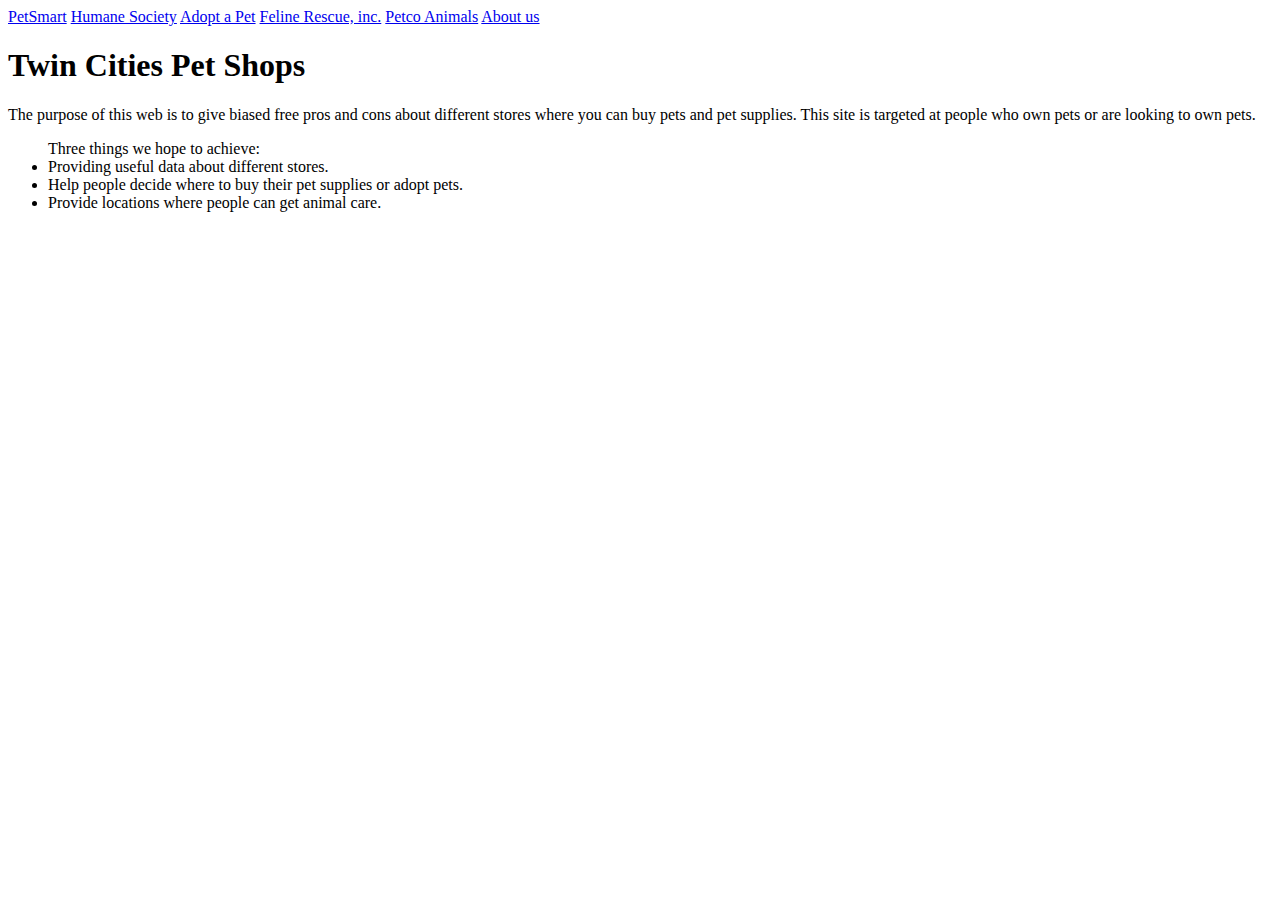
<file: index.html>
<!DOCTYPE html>
<!-- Deliverable 1-->

<!-- Team John Dirks, Brayan Perez, and Daniel Perry -->
<html lang="en">
	<head>
		<title>Petshop Ratings</title>
		<meta http-equiv="content-Type" content="text/html; charset=UTF-8">
		<link rel="stylesheet" href="css/index.css">
		<link rel="shortcut icon" href="MetaImage.png">
		<a href="pages/PetSmart.html">PetSmart</a>
		<a href="pages/HumaneSociety.html">Humane Society</a>
		<a href="pages/AdoptAPet.html">Adopt a Pet</a>
		<a href="pages/FelineRescue.html">Feline Rescue, inc.</a>
		<a href="pages/Petco.html">Petco Animals</a>
		<a href="pages/about.html">About us</a>
	</head>
	<body>
		<h1>Twin Cities Pet Shops</h1>
		<article>The purpose of this web is to give biased free pros and cons about different stores where you can buy pets
			and pet supplies. This site is targeted at people who own pets or are looking to own pets.
			<ul> Three things we hope to achieve:
				<li>Providing useful data about different stores.</li>
				<li>Help people decide where to buy their pet supplies or adopt pets.</li>
				<li>Provide locations where people can get animal care.</li>
			</ul>
		</article>
	</body>
</html>
</file>
<file: css/index.css>
*{border: 1px black}
body {
        background: ../BackgroundImage.jpg;
}
</file>
